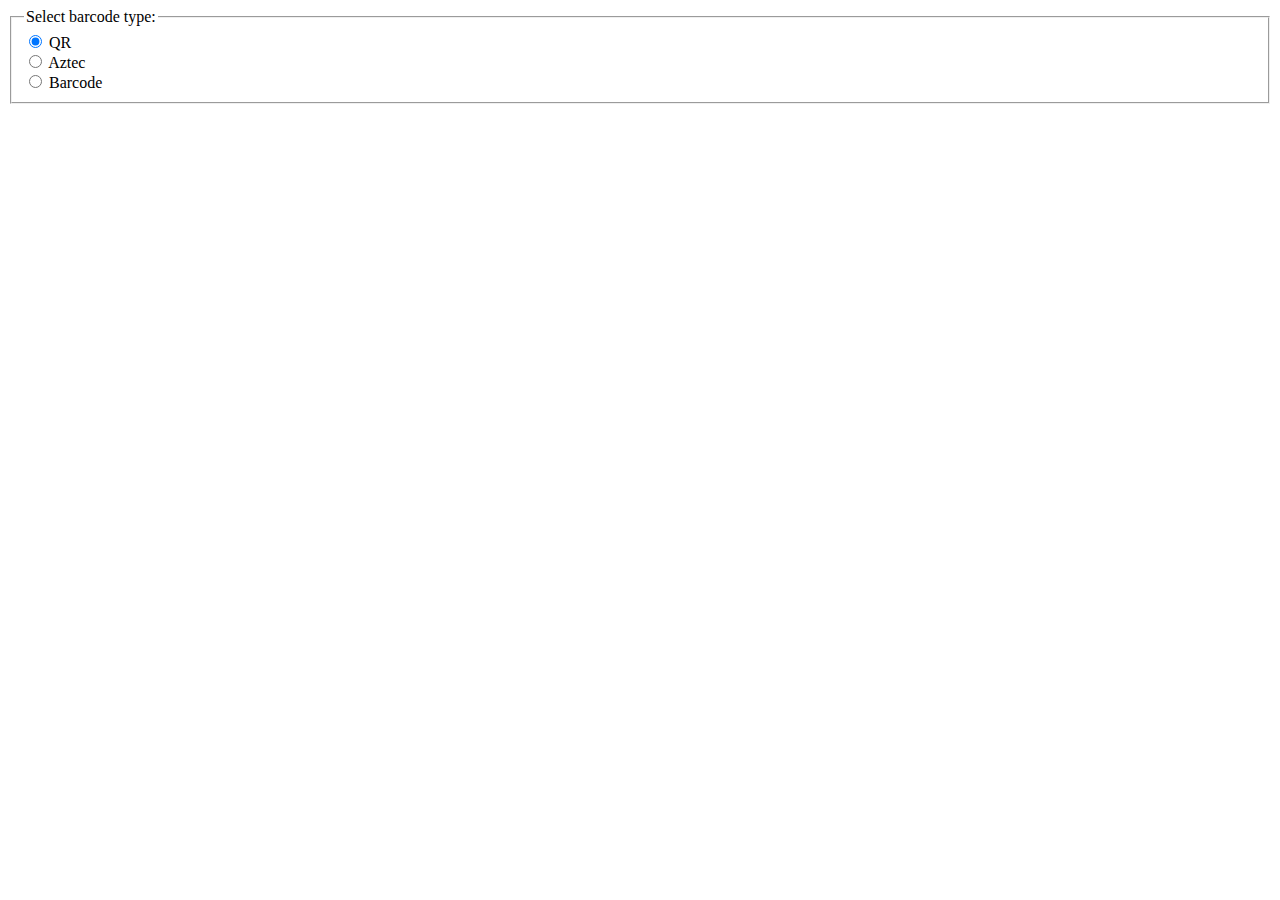
<file: templates/index.html>
<!DOCTYPE html>
<html lang="en">
    <fieldset>
        <legend>Select barcode type:</legend>
        
        <div>
            <input type="radio" id="QR" name="Type" value="QR" checked />
            <label for="QR">QR</label>
        </div>
        
        <div>
            <input type="radio" id="Aztec" name="Type" value="Aztec" />
            <label for="Aztec">Aztec</label>
        </div>
        
        <div>
            <input type="radio" id="Barcode" name="Type" value="Barcode" />
            <label for="Barcode">Barcode</label>
        </div>
    </fieldset>
</file>
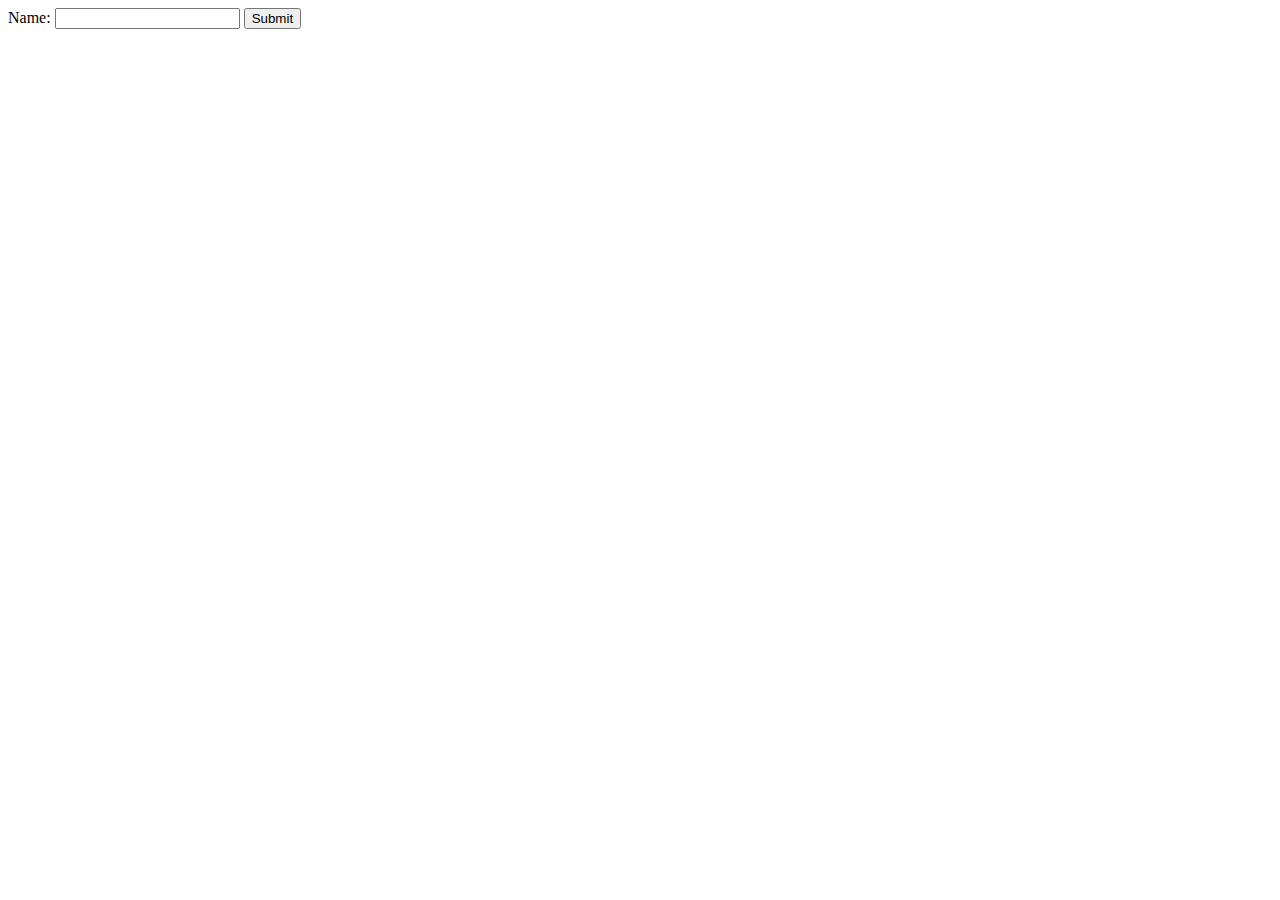
<file: templates/form.html>
<!DOCTYPE html>
<html>
<head>
    <title>Input Form</title>
</head>
<body>
    <form method="POST" action="/qrcode">
        <label for="text">Name:</label>
        <input type="text" id="text" name="text">
        <button type="submit">Submit</button>
    </form>
</body>
</html>
</file>
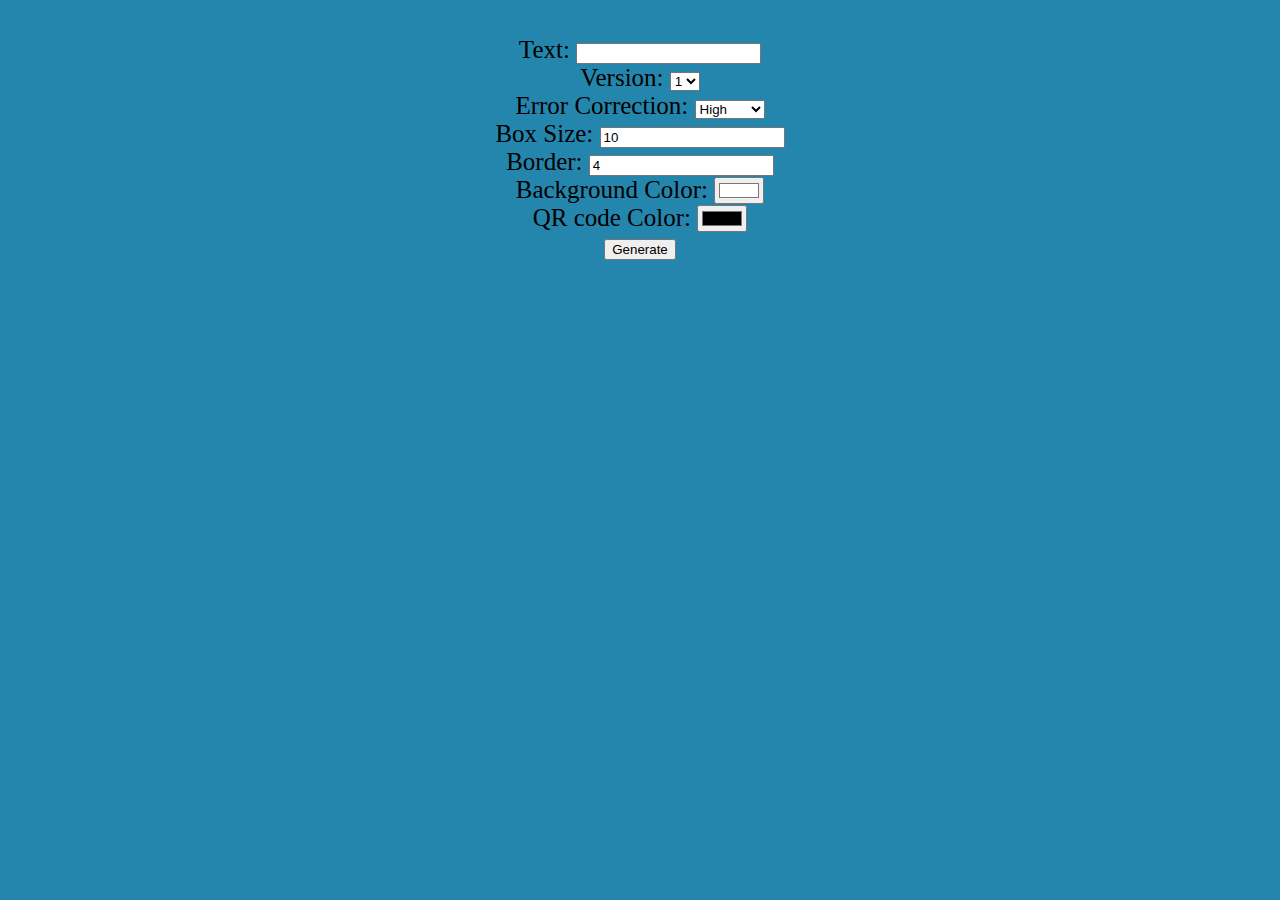
<file: templates/form2.html>
<!DOCTYPE html>
<html lang="en">
    <style>
        body {
            background-color: rgb(36, 134, 173);
            text-align: center;
            font-size: 25px;
        }
    </style>
    <head>
        <title>QRnao</title>
    </head>
    <form method="POST" action="/qrcode"><br>
        <label for="text">Text:</label>
        <input type="text" id="text" name="text"><br>
        <label for="version">Version:</label>
            <select id="version" name="version">
                <option value="1" selected>1</option>
                <option value="2">2</option>
                <option value="3">3</option>
                <option value="4">4</option>
                <option value="5">5</option>
                <option value="6">6</option>
                <option value="7">7</option>
            </select><br>
        <label for="error_correction">Error Correction:</label>
        <select id="error_correction" name="error_correction">
            <option value="H" selected>High</option>
            <option value="Q">Quartile</option>
            <option value="M">Medium</option>
            <option value="L">Low</option>
        </select><br>
        <label for="box_size">Box Size:</label>
        <input type="number" id="box_size" name="box_size" value="10"><br>
        <label for="border">Border:</label>
        <input type="number" id="border" name="border" value="4"><br>
        <label for="background_color">Background Color:</label>
        <input type="color" id="background_color" name="background_color" value="#ffffff"><br>
        <label for="foreground_color">QR code Color:</label>
        <input type="color" id="foreground_color" name="foreground_color" value="#000000"><br>
        <button type="submit">Generate</button>
    </form>
</html>
</file>
